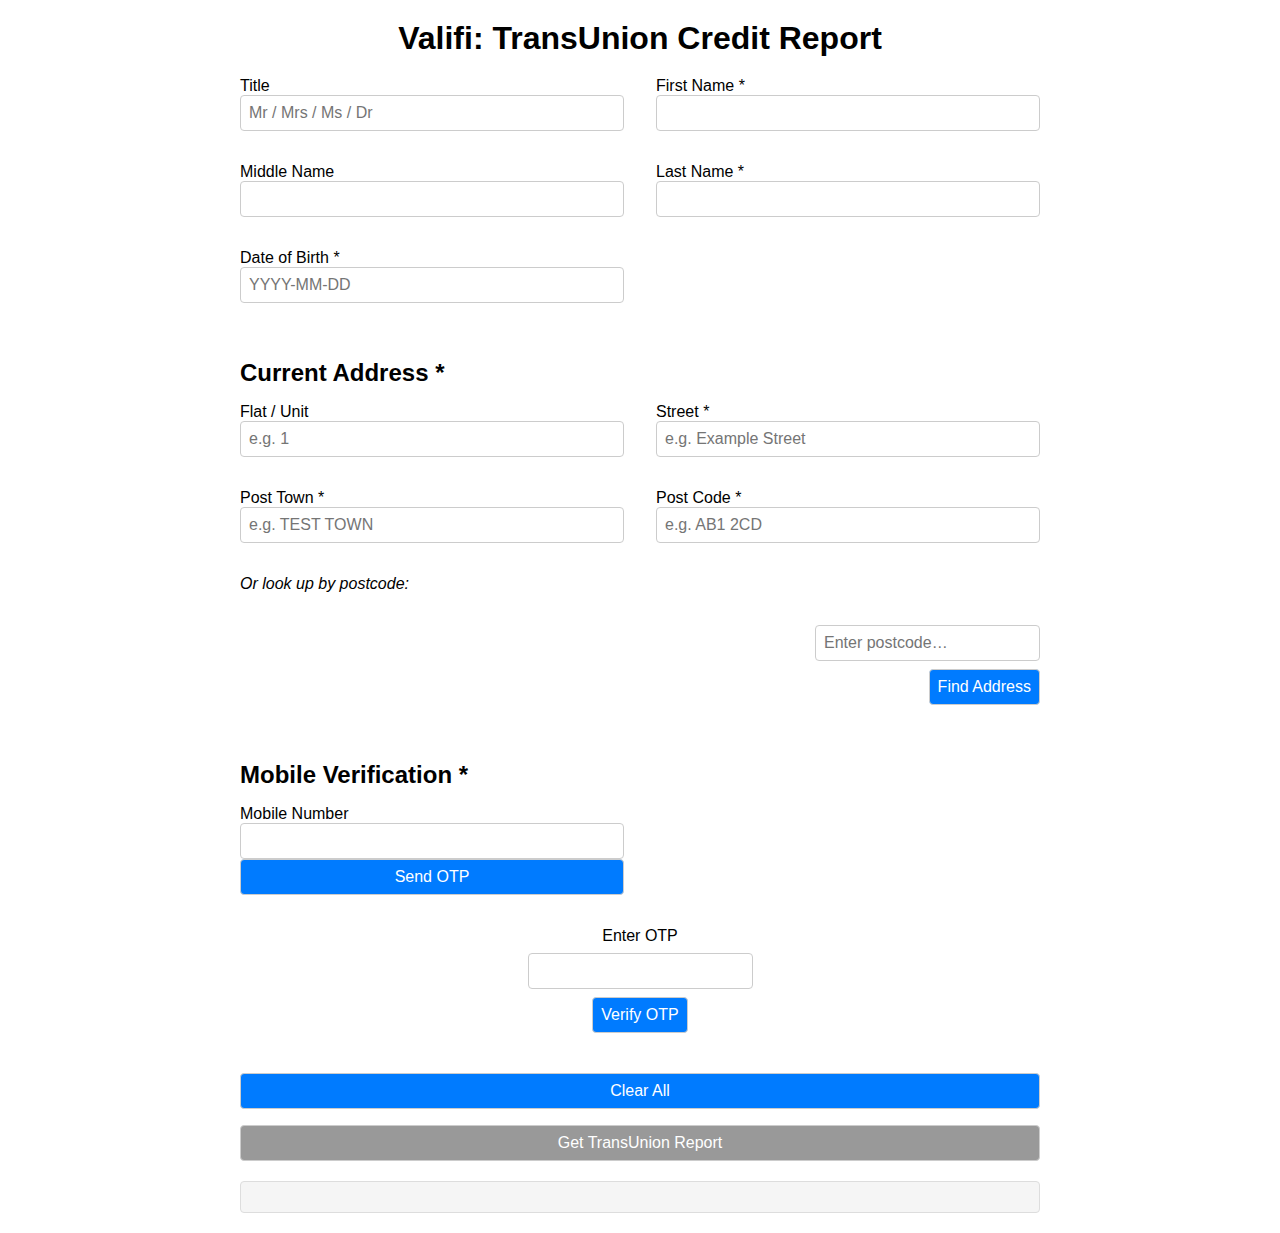
<file: templates/index.html>
<!DOCTYPE html>
<html lang="en">
<head>
  <meta charset="UTF-8" />
  <meta name="viewport" content="width=device-width, initial-scale=1.0"/>
  <title>Valifi: TransUnion Credit Report</title>
  <link rel="stylesheet" href="/static/style.css" />
  <style>
    .container { max-width: 800px; margin: auto; padding: 20px; }
    form {
      display: grid;
      grid-template-columns: 1fr 1fr;
      gap: 1rem 2rem;
      align-items: start;
    }
    form h2 { grid-column: span 2; margin-top: 1.5rem; }
    .form-group { display: flex; flex-direction: column; }
    .lookup-postcode, #address_error, #clear_btn, button[type="submit"] {
      grid-column: span 2;
    }
    .lookup-postcode {
      display: flex; gap: 0.5rem; align-items: flex-end;
    }
    #address_error { color: #b00; display: none; }
    @media (max-width:600px) {
      form { grid-template-columns: 1fr; }
      .lookup-postcode, #address_error, #clear_btn, button[type="submit"] {
        grid-column: span 1;
      }
    }
  </style>
</head>
<body>
  <div class="container">
    <h1>Valifi: TransUnion Credit Report</h1>

    <form id="searchForm" method="post" action="/query">
      <!-- 1) Name & DOB -->
      <div class="form-group"><label for="title">Title</label>
        <input type="text" id="title" name="title" placeholder="Mr / Mrs / Ms / Dr"/>
      </div>
      <div class="form-group"><label for="first_name">First Name *</label>
        <input type="text" id="first_name" name="firstName" required/>
      </div>
      <div class="form-group"><label for="middle_name">Middle Name</label>
        <input type="text" id="middle_name" name="middleName"/>
      </div>
      <div class="form-group"><label for="last_name">Last Name *</label>
        <input type="text" id="last_name" name="lastName" required/>
      </div>
      <div class="form-group"><label for="date_of_birth">Date of Birth *</label>
        <input type="text" id="date_of_birth" name="dateOfBirth" placeholder="YYYY-MM-DD" required/>
      </div>

      <!-- 2) Current Address -->
      <h2>Current Address *</h2>
      <div class="form-group"><label for="flat">Flat / Unit</label>
        <input type="text" id="flat" name="flat" placeholder="e.g. 1" required/>
      </div>
      <div class="form-group"><label for="street">Street *</label>
        <input type="text" id="street" name="street" placeholder="e.g. Example Street" required/>
      </div>
      <div class="form-group"><label for="post_town">Post Town *</label>
        <input type="text" id="post_town" name="postTown" placeholder="e.g. TEST TOWN" required/>
      </div>
      <div class="form-group"><label for="post_code">Post Code *</label>
        <input type="text" id="post_code" name="postCode" placeholder="e.g. AB1 2CD" required/>
      </div>

      <!-- 3) OR lookup by postcode -->
      <div class="form-group"><em>Or look up by postcode:</em></div>
      <div class="form-group lookup-postcode">
        <input type="text" id="lookup_postcode" placeholder="Enter postcode…"/>
        <button type="button" id="address_lookup_btn">Find Address</button>
      </div>
      <div class="form-group" id="address_container" style="display:none;">
        <label for="address_select">Select Address</label>
        <select id="address_select" name="address_select">
          <option value="">Pick an address…</option>
        </select>
      </div>
      <div id="address_error">Failed to lookup address</div>

      <!-- 4) Mobile + OTP -->
      <h2>Mobile Verification *</h2>
      <div class="form-group">
        <label for="mobile">Mobile Number</label>
        <input type="text" id="mobile" name="mobile" required/>
        <button type="button" id="send_otp">Send OTP</button>
      </div>

      <!-- Make this always visible now, so we can debug it -->
      <div class="form-group" id="otp_group">
        <label for="otp">Enter OTP</label>
        <input type="text" id="otp" name="otp"/>
        <button type="button" id="verify_otp">Verify OTP</button>
        <span id="otp_status"></span>
      </div>

      <!-- 5) Actions -->
      <button type="button" id="clear_btn">Clear All</button>
      <button type="submit" disabled>Get TransUnion Report</button>
    </form>

    <div id="result"></div>
  </div>

  <script>
  document.addEventListener('DOMContentLoaded', () => {
    const lookupBtn  = document.getElementById('address_lookup_btn');
    const addrSel    = document.getElementById('address_select');
    const addrCont   = document.getElementById('address_container');
    const addrErr    = document.getElementById('address_error');
    const sendOtpBtn = document.getElementById('send_otp');
    const verifyBtn  = document.getElementById('verify_otp');
    const otpGroup   = document.getElementById('otp_group');
    const submitBtn  = document.querySelector('button[type="submit"]');
    const clearBtn   = document.getElementById('clear_btn');

    // Clear-all
    clearBtn.addEventListener('click', () => {
      document.getElementById('searchForm').reset();
      addrCont.style.display = 'none';
      addrErr.style.display  = 'none';
      otpGroup.style.display = 'block';
      otpGroup.querySelector('#otp_status').textContent = '';
      submitBtn.disabled = true;
    });

    // Address lookup (POST, matches your Postman)
    lookupBtn.addEventListener('click', async () => {
      alert('🔍 [DEBUG] Find Address clicked');
      console.log('[DEBUG] Fetching /lookup-address');
      const pc = document.getElementById('lookup_postcode').value.trim();
      const addrContainer = document.getElementById('address_container');
      const addrErr       = document.getElementById('address_error');
      const addrSel       = document.getElementById('address_select');

      addrErr.style.display = 'none';
      addrSel.innerHTML     = '<option value="">Pick an address…</option>';

      if (!pc) {
        alert('Please enter a postcode');
        return;
      }

      try {
        const res = await fetch('/lookup-address', {
          method: 'POST',
          headers: {'Content-Type':'application/json'},
          body: JSON.stringify({ postCode: pc })
        });
        console.log('[DEBUG] lookup-address status:', res.status);

        const data = await res.json();
        console.log('[DEBUG] lookup-address JSON:', data);

        if (!res.ok || !Array.isArray(data.addresses)) {
          throw new Error(data.error || 'Lookup failed');
        }

        if (data.addresses.length === 0) {
          addrContainer.style.display = 'none';
          addrErr.textContent         = 'No addresses found';
          addrErr.style.display       = 'block';
          return;
        }

        // build dropdown
        data.addresses.forEach(a => {
          const opt   = document.createElement('option');
          opt.value   = JSON.stringify(a);

          const label = a.name   ||
                        a.flat   ||
                        a.house  ||
                        a.number ||
                        '';

          opt.textContent = `${label} ${a.street1}, ${a.postTown}`;
          addrSel.appendChild(opt);
        });

        addrContainer.style.display = 'block';

      } catch (err) {
        console.error('[DEBUG] lookup-address error', err);
        addrContainer.style.display = 'none';
        addrErr.textContent         = err.message || 'Network error';
        addrErr.style.display       = 'block';
      }
    });

    // On address select → fill form fields

    addrSel.addEventListener('change', e => {
      const a = JSON.parse(e.target.value || '{}');
      if (!a.name && !a.flat && !a.house && !a.number) return;

      // same fallback logic for populating the flat/unit field:
      const flatVal = a.name   ||
                      a.flat   ||
                      a.house  ||
                      a.number ||
                      '';

      document.getElementById('flat').value      = flatVal;
      document.getElementById('street').value    = a.street1  || '';
      document.getElementById('post_town').value = a.postTown || '';
      document.getElementById('post_code').value = a.postcode || '';
    });

    // Send OTP

    sendOtpBtn.addEventListener('click', async () => {
      alert('📩 [DEBUG] Send OTP clicked');

      // grab raw input and strip non-digits
      const raw   = document.getElementById('mobile').value;
      const mobile = raw.replace(/\D/g, '');

      if (!mobile) {
        alert('Please enter a valid mobile number (digits only)');
        return;
      }

      console.log('[DEBUG] Sending OTP to:', mobile);

      try {
        const res = await fetch('/otp/request', {
          method: 'POST',
          headers: {
            'Content-Type': 'application/json'
          },
          body: JSON.stringify({ mobile })   // sends { "mobile": "447973288569" }
        });
        console.log('[DEBUG] otp/request status:', res.status);
        const data = await res.json();
        console.log('[DEBUG] otp/request JSON:', data);

        if (!res.ok) {
          alert(`OTP request failed: ${data.error || res.status}`);
          return;
        }

        // success
        otpGroup.style.display = 'block';
      } catch (err) {
        console.error('[DEBUG] otp/request error', err);
        alert('Network error sending OTP');
      }
    });

    // Verify OTP
    verifyBtn.addEventListener('click', async () => {
      alert('🔐 [DEBUG] Verify OTP clicked');

      // grab & clean inputs
      const rawMobile = document.getElementById('mobile').value;
      const mobile    = rawMobile.replace(/\D/g, '');
      const rawCode   = document.getElementById('otp').value;
      const code      = rawCode.replace(/\D/g, '');

      if (!mobile) {
        alert('Please enter a valid mobile number (digits only)');
        return;
      }
      if (!code) {
        alert('Please enter the 6-digit OTP (digits only)');
        return;
      }

      console.log('[DEBUG] Verifying OTP for:', mobile, 'code:', code);

      try {
        const res = await fetch('/otp/verify', {
          method: 'POST',
          headers: { 'Content-Type': 'application/json' },
          body: JSON.stringify({ mobile, code })
        });
        console.log('[DEBUG] otp/verify status:', res.status);
        const data = await res.json();
        console.log('[DEBUG] otp/verify JSON:', data);

        if (!res.ok) {
          throw new Error(data.error || `Status ${res.status}`);
        }

        const ok = data.data?.result === 'PASS';
        document.getElementById('otp_status').textContent = ok ? '✔ Verified' : '❌ Failed';
        if (ok) submitBtn.disabled = false;

      } catch (err) {
        console.error('[DEBUG] otp/verify error', err);
        alert(`OTP verification failed: ${err.message}`);
      }
    });

    // Final form submit → /query
    const form = document.getElementById('searchForm');
    form.addEventListener('submit', async e => {
      e.preventDefault();
      submitBtn.disabled = true;

      const payload = {
        title:           document.getElementById('title').value.trim(),
        firstName:       document.getElementById('first_name').value.trim(),
        middleName:      document.getElementById('middle_name').value.trim(),
        lastName:        document.getElementById('last_name').value.trim(),
        dateOfBirth:     document.getElementById('date_of_birth').value.trim(),
        flat:            document.getElementById('flat').value.trim(),
        street:          document.getElementById('street').value.trim(),
        postTown:        document.getElementById('post_town').value.trim(),
        postCode:        document.getElementById('post_code').value.trim(),
        clientReference: 'report'
      };

      try {
        const res    = await fetch('/query', {
          method:  'POST',
          headers: {'Content-Type':'application/json'},
          body:    JSON.stringify(payload)
        });
        const result = await res.json();
        document.getElementById('result').textContent = JSON.stringify(result, null, 2);
      } catch(err) {
        document.getElementById('result').textContent = 'Error: ' + err;
      } finally {
        submitBtn.disabled = false;
      }
    });
  });
  </script>
</body>
</html>
</file>
<file: static/style.css>
/* static/css/style.css */
body, h1, h2, label, input, button, pre {
  margin: 0;
  padding: 0;
  font-family: Arial, sans-serif;
}
.container {
  max-width: 800px;
  margin: 20px auto;
  padding: 20px;
}
h1 {
  text-align: center;
  margin-bottom: 20px;
}
form {
  display: grid;
  grid-template-columns: 1fr 1fr;
  gap: 1rem 2rem;
  align-items: start;
}
form h2 {
  grid-column: span 2;
  margin-top: 1.5rem;
}
.form-group {
  display: flex;
  flex-direction: column;
}
.lookup-postcode,
#address_error,
#clear_btn,
button[type="submit"] {
  grid-column: span 2;
}
.lookup-postcode {
  display: flex;
  gap: 0.5rem;
  align-items: flex-end;
}
#address_error {
  color: #b00;
  display: none;
}
@media (max-width: 600px) {
  form {
    grid-template-columns: 1fr;
  }
  .lookup-postcode,
  #address_error,
  #clear_btn,
  button[type="submit"] {
    grid-column: span 1;
  }
}
#otp_group {
  grid-column: span 2;
  display: flex;
  gap: 0.5rem;
  align-items: center;
}
#result {
  margin-top: 20px;
  white-space: pre-wrap;
  background: #f5f5f5;
  padding: 15px;
  border-radius: 4px;
  border: 1px solid #ddd;
}

#overlay {
  position: fixed;
  inset: 0;
  background: rgba(0,0,0,0.5);
  z-index: 9999;
  display: flex;
  align-items: center;
  justify-content: center;
}
#overlay .message {
  background: white;
  padding: 2rem 3rem;
  font-size: 1.2rem;
  border-radius: 8px;
  text-align: center;
}
#otp_status {
  font-weight: bold;
  margin-left: 10px;
}
#otp_status.verified {
  color: green;
}

input, select, button {
  padding: 0.5rem;
  font-size: 1rem;
  border: 1px solid #ccc;
  border-radius: 4px;
}
input:focus, select:focus {
  outline: none;
  border-color: #007bff;
}
button {
  background: #007bff;
  color: white;
  cursor: pointer;
}
button:disabled {
  background: #999;
  cursor: not-allowed;
}
h1, h2 {
  font-family: 'Segoe UI', sans-serif;
}

/* === STEP TITLES === */
.step-title {
  font-size: 1.5rem;
  font-weight: bold;
  color: #880A51;
  margin-bottom: 1rem;
  text-align: center;
}

/* === BUTTONS === */
.button-row {
  display: flex;
  justify-content: space-between;
  gap: 1rem;
  margin-top: 2rem;
}
.button-left {
  background-color: #F57F30;
  color: #fff;
  padding: 0.75rem 1.5rem;
  font-weight: bold;
  border: none;
  border-radius: 6px;
  flex: 1;
}
.button-right {
  background-color: #2199E8;
  color: #fff;
  padding: 0.75rem 1.5rem;
  font-weight: bold;
  border: none;
  border-radius: 6px;
  flex: 1;
}

/* === FORM FIELD HIGHLIGHT ON FOCUS === */
input:focus, select:focus {
  outline: 2px solid #2199E8;
  background-color: #f0f8ff;
  transition: all 0.2s ease;
}
input:hover, select:hover {
  background-color: #f7f7f7;
}


.title-button-group {
  display: flex;
  flex-wrap: wrap;
  gap: 0.5rem;
}

.title-button-group button {
  padding: 0.5rem 1rem;
  border: 2px solid #ccc;
  border-radius: 0.5rem;
  background: white;
  font-weight: bold;
  color: #21212D;
  cursor: pointer;
}

.title-button-group button:hover,
.title-button-group button.active {
  background-color: #21212D;
  color: white;
  border-color: #21212D;
}

.form-group {
  margin-bottom: 1rem;
}

.button-row {
  display: flex;
  justify-content: space-between;
  gap: 1rem;
  margin-top: 1.5rem;
}

.btn-left {
  flex: 1;
  background-color: #F57F30;
  color: white;
  font-weight: bold;
  border: none;
  padding: 0.75rem;
  border-radius: 0.5rem;
}

.btn-right {
  flex: 1;
  background-color: #2199E8;
  color: white;
  font-weight: bold;
  border: none;
  padding: 0.75rem;
  border-radius: 0.5rem;
}


/* SPACE under Step 6 title */
#step6 h2 { margin-bottom: 2rem; }

/* 3-column grid with icon column twice as wide (2fr 1fr 1fr) */
#found_list {
  display: grid;
  grid-template-columns: 2fr 1fr 1fr;
  gap: 1rem;
}

/* Fallback “no logo” circle */
.no-logo {
  width: 100%;
  padding-top: 100%;            /* 1:1 aspect */
  border-radius: 50%;
  background: #001f3f;          /* navy */
  position: relative;
  overflow: hidden;
}
.no-logo span {
  color: #fff;
  font-weight: bold;
  position: absolute;
  top: 50%; left: 50%;
  transform: translate(-50%, -50%);
  text-align: center;
}
</file>
